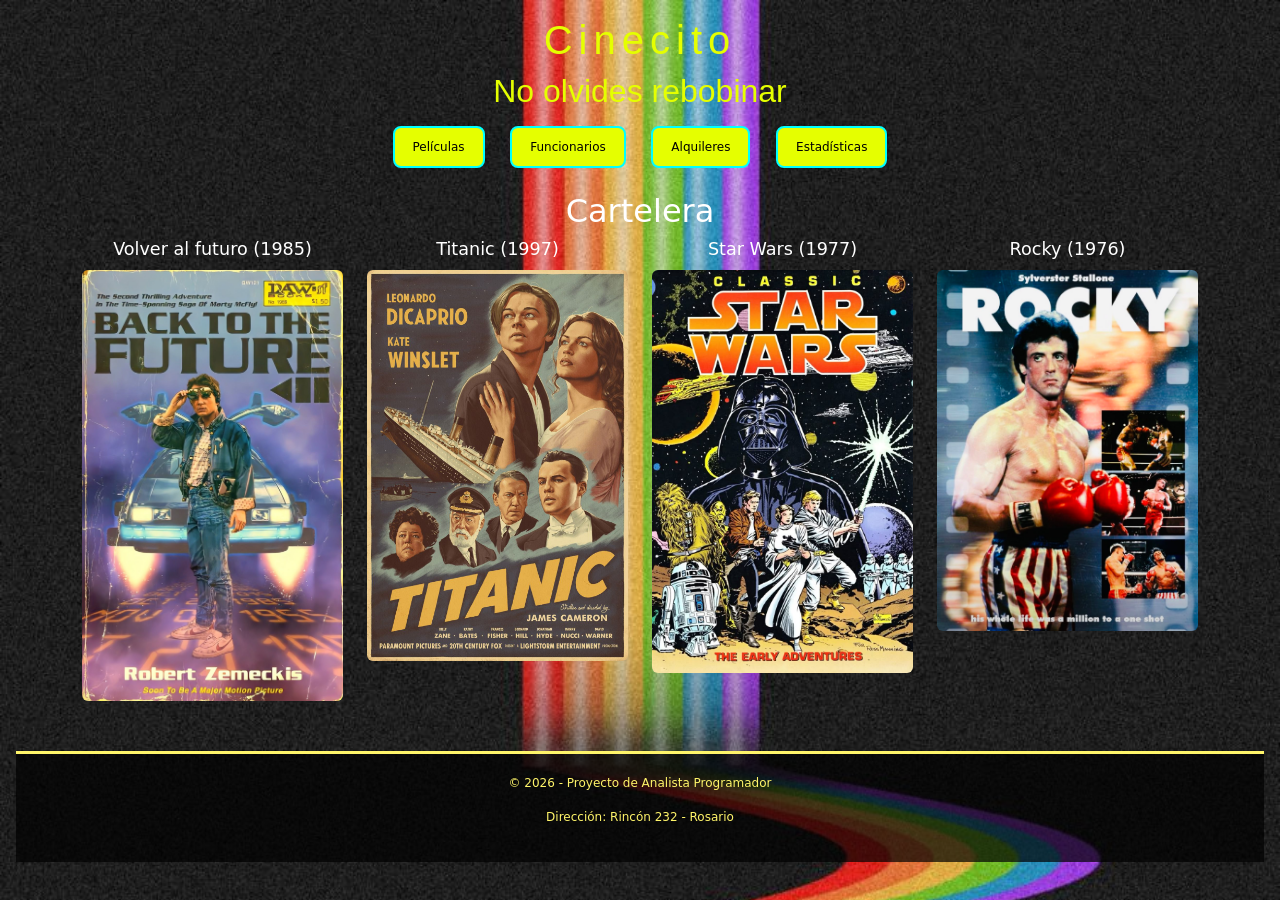
<file: index.html>
<!DOCTYPE html>
<html lang="es">
<head>
    <meta charset="UTF-8">
    <meta name="viewport" content="width=device-width, initial-scale=1.0">
    <meta http-equiv="Content-Security-Policy"
        content="default-src 'self';
                 script-src 'self' https://cdn.jsdelivr.net;
                 style-src 'self' https://cdn.jsdelivr.net https://fonts.googleapis.com 'unsafe-inline';
                 font-src https://fonts.gstatic.com;
                 img-src 'self' data:;
                 connect-src 'self' https://api.tvmaze.com;">
    <title>Cinecito - Videoclub</title>

    <link href="https://cdn.jsdelivr.net/npm/bootstrap@5.3.7/dist/css/bootstrap.min.css" rel="stylesheet">
    <link rel="preconnect" href="https://fonts.googleapis.com">
    <link rel="preconnect" href="https://fonts.gstatic.com" crossorigin>
    <link href="https://fonts.googleapis.com/css2?family=Monoton&family=Share+Tech+Mono&family=Press+Start+2P&family=Bungee+Shade&display=swap" rel="stylesheet">
    <link rel="stylesheet" href="./css/estilos.css">
</head>
<body>
    <header class="text-center">
        <div class="titulo-cinecito">
            <h1>Cinecito</h1>
        </div>
        <div class="nombre">
            <h2>No olvides rebobinar</h2>
        </div>

        <nav class="inicio" aria-label="Navegación principal">
            <a href="./pelicula.html">Películas</a>
            <a href="./funcionarios.html">Funcionarios</a>
            <a href="./alquileres.html">Alquileres</a>
            <a href="./estadisticas.html">Estadísticas</a>
        </nav>
    </header>

    <main class="container">
        <h3 class="cartelera">Cartelera</h3>

        <ul class="lista-peliculas row row-cols-1 row-cols-sm-2 row-cols-lg-4 g-4 list-unstyled">
            <li class="col">
                <h3>Volver al futuro (1985)</h3>
                <img src="./imagenes/Volver al futuro.jpg.jpeg" alt="Póster de la película Volver al futuro" class="img-fluid rounded" loading="lazy">
            </li>
            <li class="col">
                <h3>Titanic (1997)</h3>
                <img src="./imagenes/Titanic.jpg.jpeg" alt="Póster de la película Titanic" class="img-fluid rounded" loading="lazy">
            </li>
            <li class="col">
                <h3>Star Wars (1977)</h3>
                <img src="./imagenes/StarWars.jpg.jpeg" alt="Póster de la película Star Wars" class="img-fluid rounded" loading="lazy">
            </li>
            <li class="col">
                <h3>Rocky (1976)</h3>
                <img src="./imagenes/Rocky.jpg.jpeg" alt="Póster de la película Rocky" class="img-fluid rounded" loading="lazy">
            </li>
        </ul>
    </main>

    <footer>
        <p>© 2026 - Proyecto de Analista Programador</p>
        <p>Dirección: Rincón 232 - Rosario</p>
    </footer>
</body>
</html>
</file>
<file: css/estilos.css>
:root {
    --color-fondo: #0d0d0d;
    --color-texto: #ffffff;
    --color-acento: #e5ff00;
    --color-acento-2: #00ffff;
    --fuente-titulo: "Monoton", sans-serif;
    --fuente-subtitulo: "Bungee Shade", sans-serif;
    --fuente-texto: "Press Start 2P", system-ui;
    --radio-borde: 8px;
    --transicion: 0.3s;
}

* {
    box-sizing: border-box;
}

body {
    text-align: justify;
    font-family: var(--fuente-texto);
    font-weight: 400;
    font-style: normal;
    margin: 0;
    padding: 1rem;
    background-color: var(--color-fondo);
    background-image: url("../imagenes/fondo.jpg.jpeg");
    background-size: cover;
    background-attachment: fixed;
    color: var(--color-texto);
}

.titulo-cinecito {
    color: var(--color-acento);
    letter-spacing: 6px;
    font-family: var(--fuente-titulo);
    font-weight: 400;
    font-style: normal;
    font-size: clamp(2rem, 6vw, 3rem);
    text-align: center;
    margin-bottom: 0.5rem;
}

.nombre {
    font-family: var(--fuente-subtitulo);
    font-weight: 400;
    font-style: normal;
    font-size: clamp(1.2rem, 4vw, 3rem);
    color: var(--color-acento);
    text-align: center;
    margin-bottom: 1rem;
}

a {
    text-decoration: none;
    color: #000000;
    background: var(--color-acento);
    padding: 10px 18px;
    margin: 0 8px;
    border: 2px solid var(--color-acento-2);
    border-radius: var(--radio-borde);
    font-family: var(--fuente-texto);
    font-size: 12px;
    transition: var(--transicion);
    display: inline-block;
}

a:hover,
a:focus-visible {
    background: var(--color-acento-2);
    color: black;
    box-shadow: 0 0 15px var(--color-acento-2);
}

.cartelera {
    text-align: center;
    font-size: 2rem;
    margin-top: 1.5rem;
}

.inicio {
    text-align: center;
    font-family: "Courier New", Courier, monospace;
    color: #00aaff;
}

.lista-peliculas {
    padding: 0;
}

.lista-peliculas li {
    text-align: center;
}

.lista-peliculas h3 {
    margin-bottom: 10px;
    font-size: 1.1rem;
}

.titulo {
    font-family: var(--fuente-subtitulo);
    color: var(--color-acento);
    font-size: clamp(1rem, 3vw, 1.8rem);
}

.campos {
    text-align: left;
    font-size: 13px;
}

.campos label {
    color: var(--color-acento);
}

.botones {
    display: flex;
    flex-wrap: wrap;
    justify-content: center;
    gap: 10px;
    margin-top: 1rem;
}

.botones .btn {
    font-family: var(--fuente-texto);
    font-size: 11px;
}


:focus-visible {
    outline: 3px solid var(--color-acento-2);
    outline-offset: 2px;
}

footer {
    margin-top: 50px;
    padding: 20px;
    text-align: center;
    background-color: rgba(0, 0, 0, 0.7);
    color: #fff56a;
    font-family: var(--fuente-texto);
    font-size: 12px;
    border-top: 3px solid #fff56a;
}

@media (max-width: 576px) {
    body {
        padding: 0.5rem;
    }
    a {
        display: block;
        margin: 6px auto;
        max-width: 220px;
    }
    .campos {
        font-size: 12px;
    }
}
</file>
